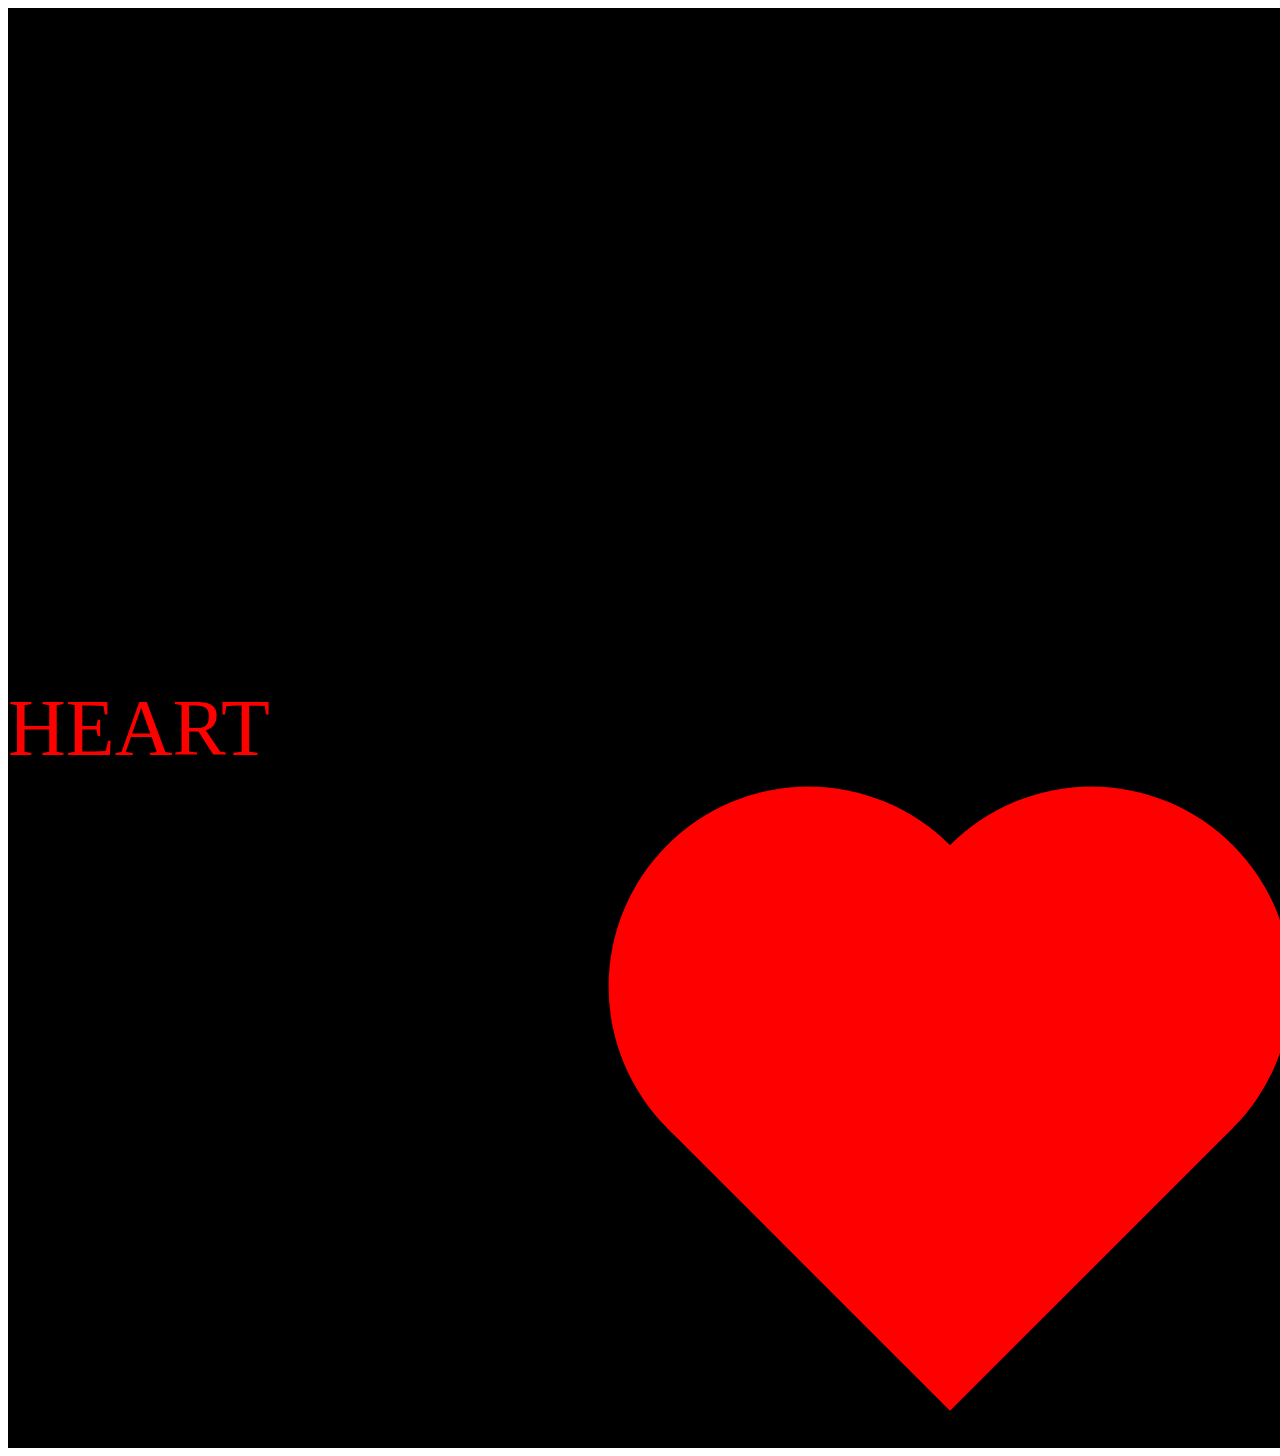
<file: index.html>
<!DOCTYPE html>
<html lang="en">
<head>
    <meta charset="UTF-8">
    <meta http-equiv="X-UA-Compatible" content="IE=edge">
    <meta name="viewport" content="width=device-width, initial-scale=1.0">
    <title>Document</title>
    <link rel="stylesheet"href="./style.css">
  
<body>
    <div class="container">HEART
        <div class="heart">

        </div>
    </div>

</body>
</html>
</file>
<file: style.css>
.container{
    font-size:80px;
    color: red;
    height:90pc;
    width:100pc;
    background-color: black;
    display:flex;
    align-items: center;

}
.heart{
    height: 25pc;
    width: 25pc;
    background-color: red;
    margin-top: 50%;
    margin-left: 30%;
    position: relative;
    transform: translate(-50%,-50%);
    transform: rotate(225deg);
}
.heart::before{
content: '';
position: absolute;
height: 100%;
width: 100%;
background-color: red;
border-radius: 50%;
left: 50%;
}
.heart::after{
    content: '';
    position: absolute;
    height: 100%;
    width: 100%;
    background-color: red;
    border-radius: 50%;
    top:50%
}
</file>
